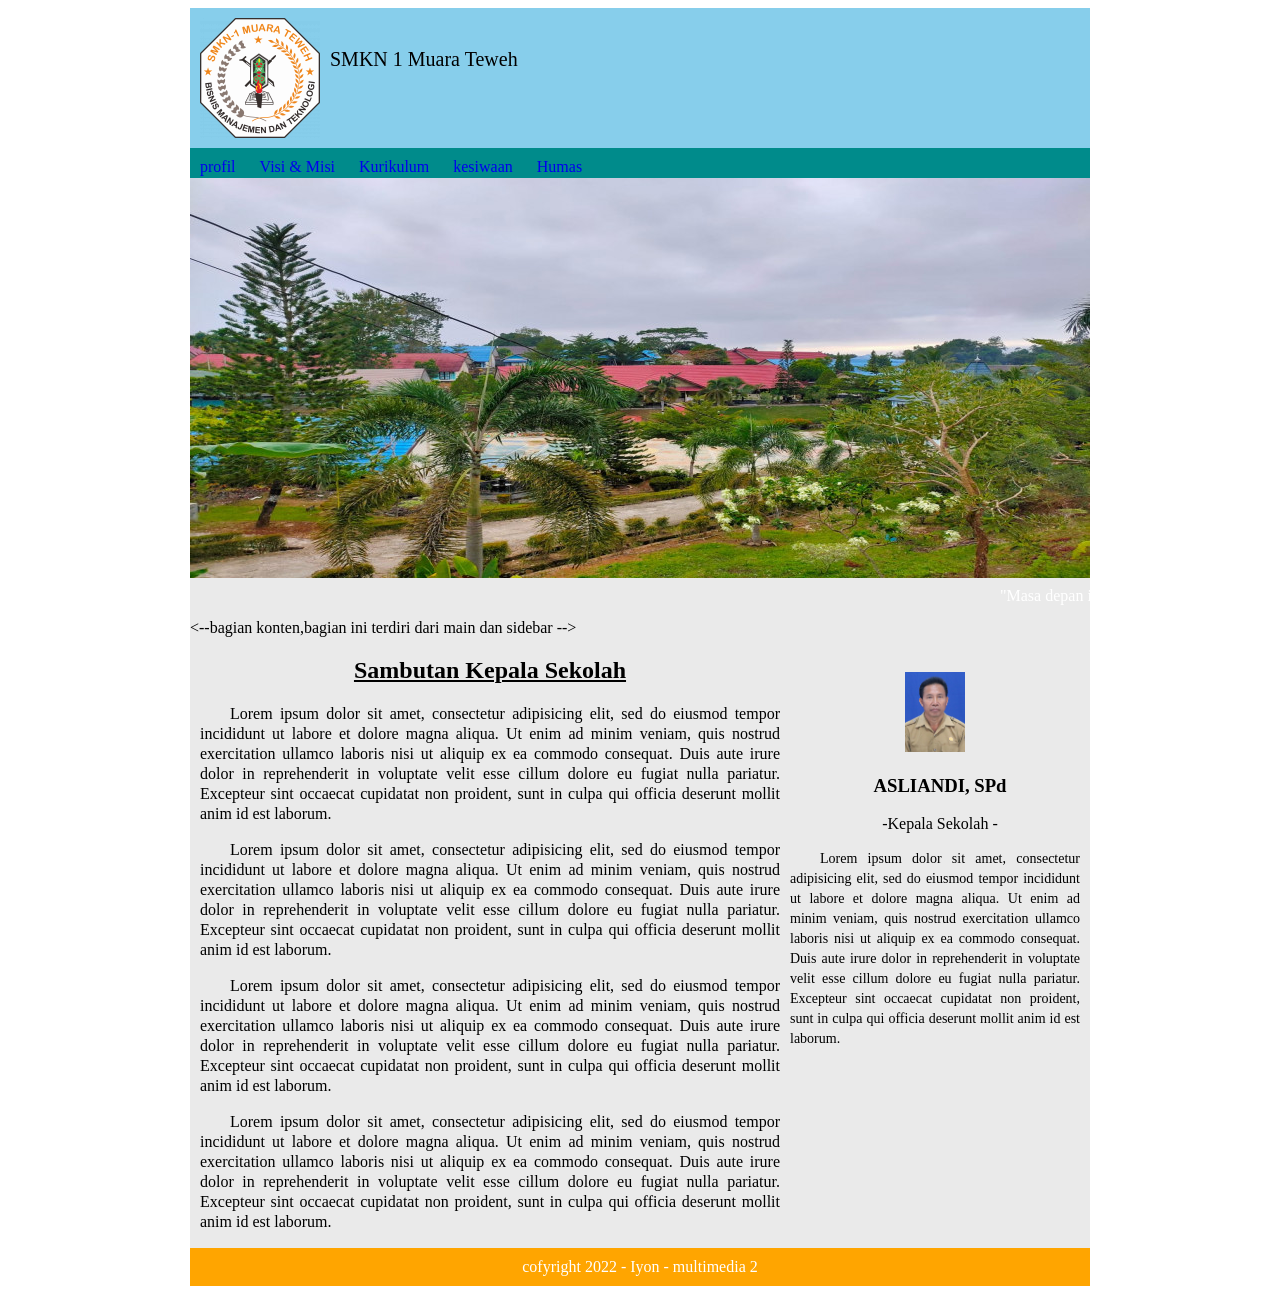
<file: index.html>
<!DOCTYPE html>
<html>
<head>
	<meta charset="utf-8">
	<meta name="viewport" content="width=device-width, initial-scale=1">
	<title>SMKN 1 Muara Teweh</title>
	<link rel="stylesheet" type="text/css" href="style1.css">
</head>
<body>
<div class="container">
	<header>
		<img src="gambar/logo_smk.png">
		<p>SMKN 1 Muara Teweh</p>
	</header>
<!--Bagian Navigasi-->
	<nav>
		<a href="profil">profil</a>
		<a href="visimisi">Visi & Misi</a>
		<a href="kurikulum">Kurikulum</a>
		<a href="kesiwaan">kesiwaan</a>
		<a href="humas">Humas</a>
	</nav>
	<img src="gambar/hero.jpeg">
<marquee>"Masa depan indonesia ditentukan oleh keunggulan sumber daya manusia indonesia yang memiliki nilai budaya, memahami dan menguasai mekanisme pengembangan serta penerapan ilmu pengetahuan dan teknologi." .bj Habibi</marquee>

<--bagian konten,bagian ini terdiri dari main dan sidebar -->
<div class="content">
    <main>
    <h2>Sambutan Kepala Sekolah</h2>
    <p>Lorem ipsum dolor sit amet, consectetur adipisicing elit, sed do eiusmod
    tempor incididunt ut labore et dolore magna aliqua. Ut enim ad minim veniam,
    quis nostrud exercitation ullamco laboris nisi ut aliquip ex ea commodo
    consequat. Duis aute irure dolor in reprehenderit in voluptate velit esse
    cillum dolore eu fugiat nulla pariatur. Excepteur sint occaecat cupidatat non
    proident, sunt in culpa qui officia deserunt mollit anim id est laborum.</p>

    <p>Lorem ipsum dolor sit amet, consectetur adipisicing elit, sed do eiusmod
    tempor incididunt ut labore et dolore magna aliqua. Ut enim ad minim veniam,
    quis nostrud exercitation ullamco laboris nisi ut aliquip ex ea commodo
    consequat. Duis aute irure dolor in reprehenderit in voluptate velit esse
    cillum dolore eu fugiat nulla pariatur. Excepteur sint occaecat cupidatat non
    proident, sunt in culpa qui officia deserunt mollit anim id est laborum.</p>

    <p>Lorem ipsum dolor sit amet, consectetur adipisicing elit, sed do eiusmod
    tempor incididunt ut labore et dolore magna aliqua. Ut enim ad minim veniam,
    quis nostrud exercitation ullamco laboris nisi ut aliquip ex ea commodo
    consequat. Duis aute irure dolor in reprehenderit in voluptate velit esse
    cillum dolore eu fugiat nulla pariatur. Excepteur sint occaecat cupidatat non
    proident, sunt in culpa qui officia deserunt mollit anim id est laborum.</p>

    <p>Lorem ipsum dolor sit amet, consectetur adipisicing elit, sed do eiusmod
    tempor incididunt ut labore et dolore magna aliqua. Ut enim ad minim veniam,
    quis nostrud exercitation ullamco laboris nisi ut aliquip ex ea commodo
    consequat. Duis aute irure dolor in reprehenderit in voluptate velit esse
    cillum dolore eu fugiat nulla pariatur. Excepteur sint occaecat cupidatat non
    proident, sunt in culpa qui officia deserunt mollit anim id est laborum.</p>
    </main>

    <aside>
    	<img src="gambar/kepsek.jpg">
    	<h3>ASLIANDI, SPd</h3>
    	<p>-Kepala Sekolah -</p>
    	<p class="sambutan">Lorem ipsum dolor sit amet, consectetur adipisicing elit, sed do eiusmod
    	tempor incididunt ut labore et dolore magna aliqua. Ut enim ad minim veniam,
    	quis nostrud exercitation ullamco laboris nisi ut aliquip ex ea commodo
    	consequat. Duis aute irure dolor in reprehenderit in voluptate velit esse
    	cillum dolore eu fugiat nulla pariatur. Excepteur sint occaecat cupidatat non
    	proident, sunt in culpa qui officia deserunt mollit anim id est laborum.</p>
    </aside>
  </div>

  <footer>
  	   <p>cofyright 2022 - Iyon - multimedia 2</p>
  </footer>
</div>
</body>
</html>
</file>
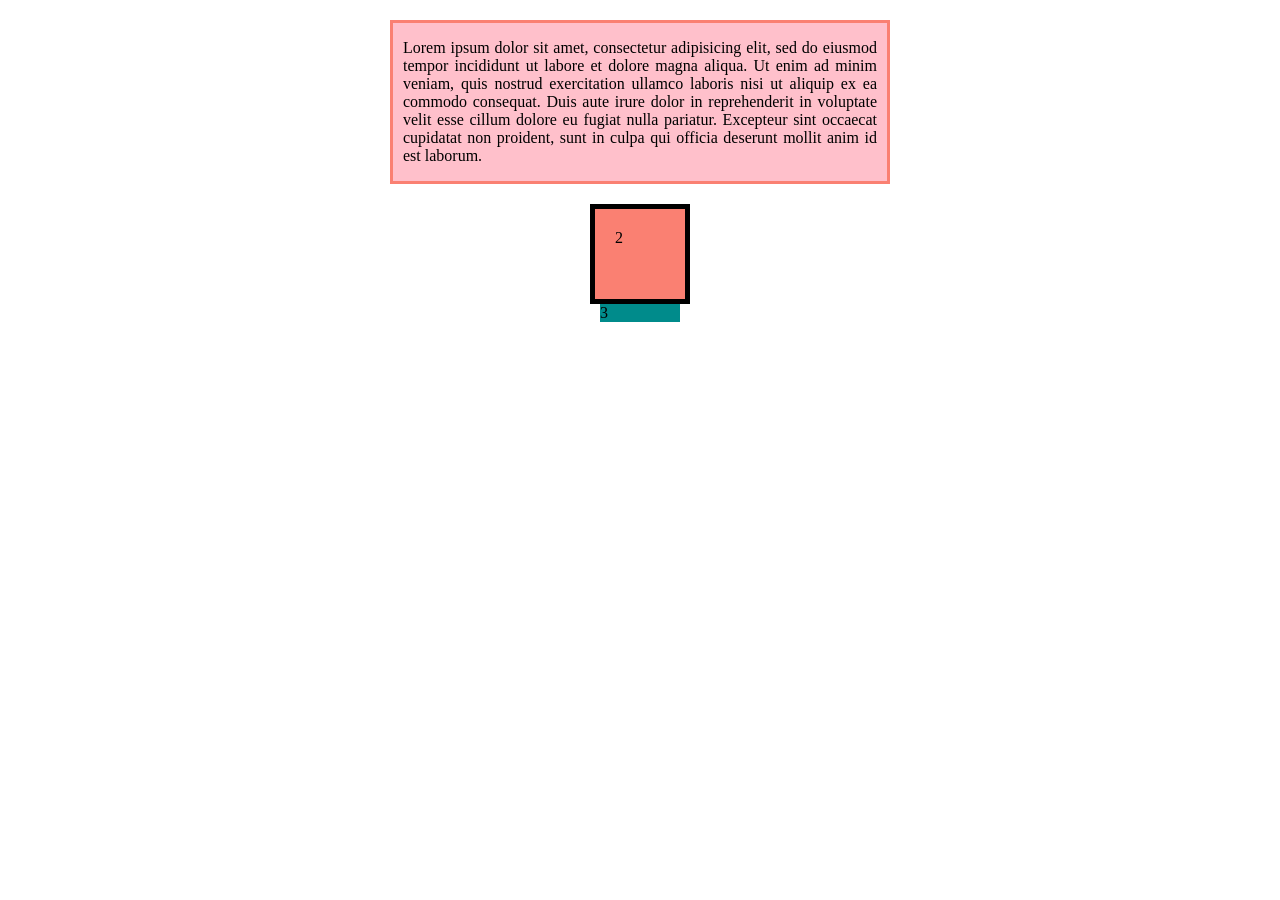
<file: box_model.html>
<!DOCTYPE html>
<html>
<head>
	<meta charset="utf-8">
	<meta name="viewport" content="width=device-width, initial-scale=1">
	<title>Coba box model</title>
	<link rel="stylesheet" type="text/css" href="style.css">
</head>
<body>
<div class="kotak1"><p>Lorem ipsum dolor sit amet, consectetur adipisicing elit, sed do eiusmod
tempor incididunt ut labore et dolore magna aliqua. Ut enim ad minim veniam,
quis nostrud exercitation ullamco laboris nisi ut aliquip ex ea commodo
consequat. Duis aute irure dolor in reprehenderit in voluptate velit esse
cillum dolore eu fugiat nulla pariatur. Excepteur sint occaecat cupidatat non
proident, sunt in culpa qui officia deserunt mollit anim id est laborum.</p></div>
<div class="kotak2">2</div>
<div class="kotak3">3</div>
</body>
</html>
</file>
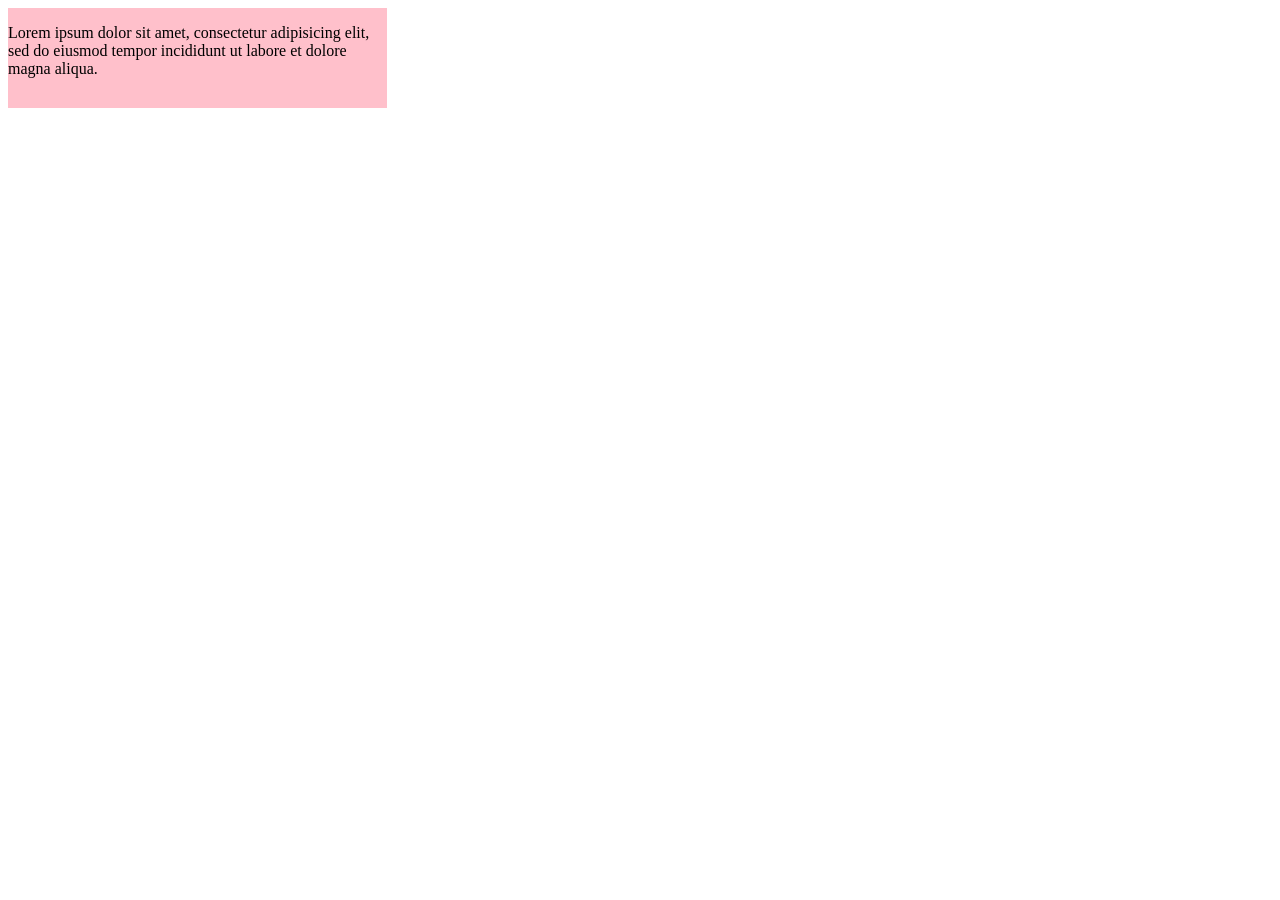
<file: dimensi_overflow.html>
<!DOCTYPE html>
<html>
<head>
	<meta charset="utf-8">
	<meta name="viewport" content="width=device-width, initial-scale=1">
	<title>Coba dimensi $ overflow</title>
	<style type="text/css">
		.kotak{
			width: 30%;
			height: 100px;
			background-color: pink;
			overflow: auto;
		}
	</style>
</head>
<body>
<div class="kotak">
	<p>Lorem ipsum dolor sit amet, consectetur adipisicing elit, sed do eiusmod
	tempor incididunt ut labore et dolore magna aliqua.</p>
</div>
</body>
</html>
</file>
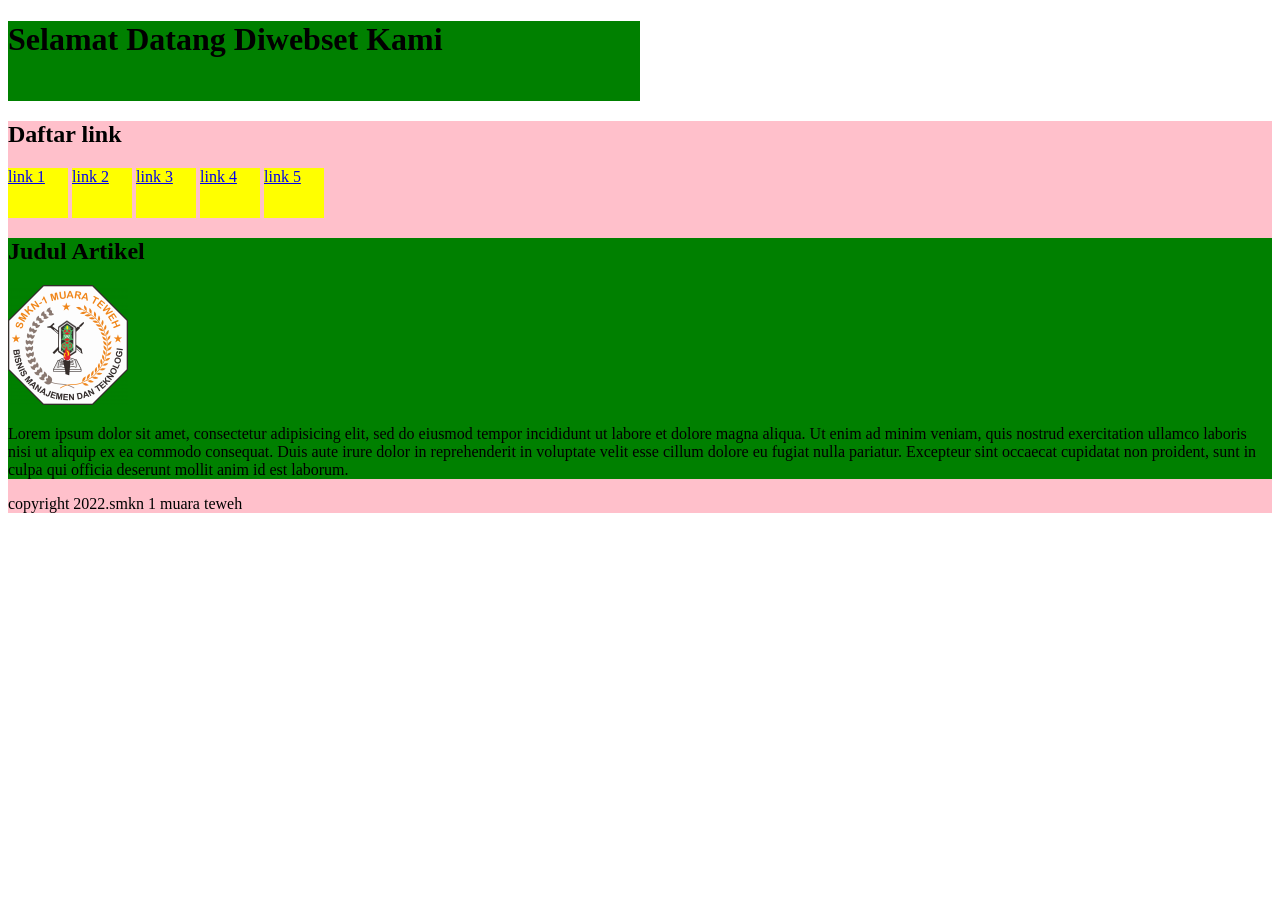
<file: display.html>
<!DOCTYPE html>
<html>
<head>
	<meta charset="utf-8">
	<meta name="viewport" content="width=device-width, initial-scale=1">
	<title>Display</title>
	<style type="text/css">
		.navigasi{
			background-color: pink;
		}
		.main{
			background-color: green;
		}
		span{
			color: red;
			background-color: white;
		}
		a{
			background-color: yellow;
			height: 50px;
			width: 60px;
			display: inline-block;
		}
		.header{
			background-color: green;
			height: 80px;
			width: 50%;
		}	
	</style>

</head>
<body>

<div class="header">
	<h1>Selamat Datang Diwebset Kami</h1>
</div>
<div class="navigasi">
	<h2>Daftar link</h2>
	<a href="#">link 1</a>
	<a href="#">link 2</a>
	<a href="#">link 3</a>
	<a href="#">link 4</a>
	<a href="#">link 5</a>

<div class="main">
	<h2>Judul Artikel</h2>
	<img src="gambar/logo_smk.png">
	<p>Lorem ipsum dolor sit amet, consectetur adipisicing elit, sed do eiusmod
	tempor incididunt ut labore et dolore magna aliqua. Ut enim ad minim veniam,
	quis nostrud exercitation ullamco laboris nisi ut aliquip ex ea commodo
	consequat. Duis aute irure dolor in reprehenderit in voluptate velit esse
	cillum dolore eu fugiat nulla pariatur. Excepteur sint occaecat cupidatat non
	proident, sunt in culpa qui officia deserunt mollit anim id est laborum.
</div>

<div class="footer">
	<p>copyright 2022.smkn 1 muara teweh</p>
</div>
</body>
</html>
</file>
<file: style1.css>
.container{
	width: 900px;
	margin: auto;
	background-color: #eaeaea;
	box-sizing: border-box;
}

header{
	background-color: skyblue;
	overflow: auto;
}

header img{
	padding: 10px;
	float: left;
}

header p{
color: black;
font-size: 20px;
padding-top: 20px;
}

nav{
	background-color: darkcyan;
	height: 30px;
}

nav a{
padding: 10px;
text-decoration: none;
display: inline-block;
}

nav a : hover{
background-color: black;
}

marquee {
	blacground-color: orange;
	color: white;
	padding: 10px;
	margin-top:-5px;
}

main {
	width: 600px;
	float: left;
}

main h2 {
	text-align: center;
	text-decoration: underline;	
}

main p {
	font: 15px;
	text-indent: 30px;
	text-align: justify;
	padding: 0 10px;
	line-height: 20px;
}

aside {
	width: 300px;
	float: right;
}

aside img {
	width: 60px;
	height: 80px;
	padding-left: 115px;
	padding-top: 35px;
}

h3, aside p {
	text-align: center;
}

aside .sambutan {
	text-align: justify;
	text-indent: 30px;
	font-size: 14px;
	padding-right: 10px;
	line-height: 20px;
}

footer {
	background-color: orange;
	clear: both;
}

footer p {
	color: white;
	text-align: center;
	padding: 10px;
}
</file>
<file: style.css>
div{
	width: 500px;
	box-sizing: border-box;
}
.kotak1{
	background-color: pink;
	margin: 20px auto;
	padding-left: 10px;
	padding-right: 10px;
	border: 3px solid salmon;
}
.kotak1 p{
	text-align: justify;
}
.kotak2{
	background-color: salmon;
	width: 100px;
	height: 100px;
	margin-top: 15px;
	margin: auto;
	padding: 20px;
	border: 5px solid black;
}
.kotak3{
	background-color: darkcyan;
	width: 80px;
	margin: auto;
}
</file>
